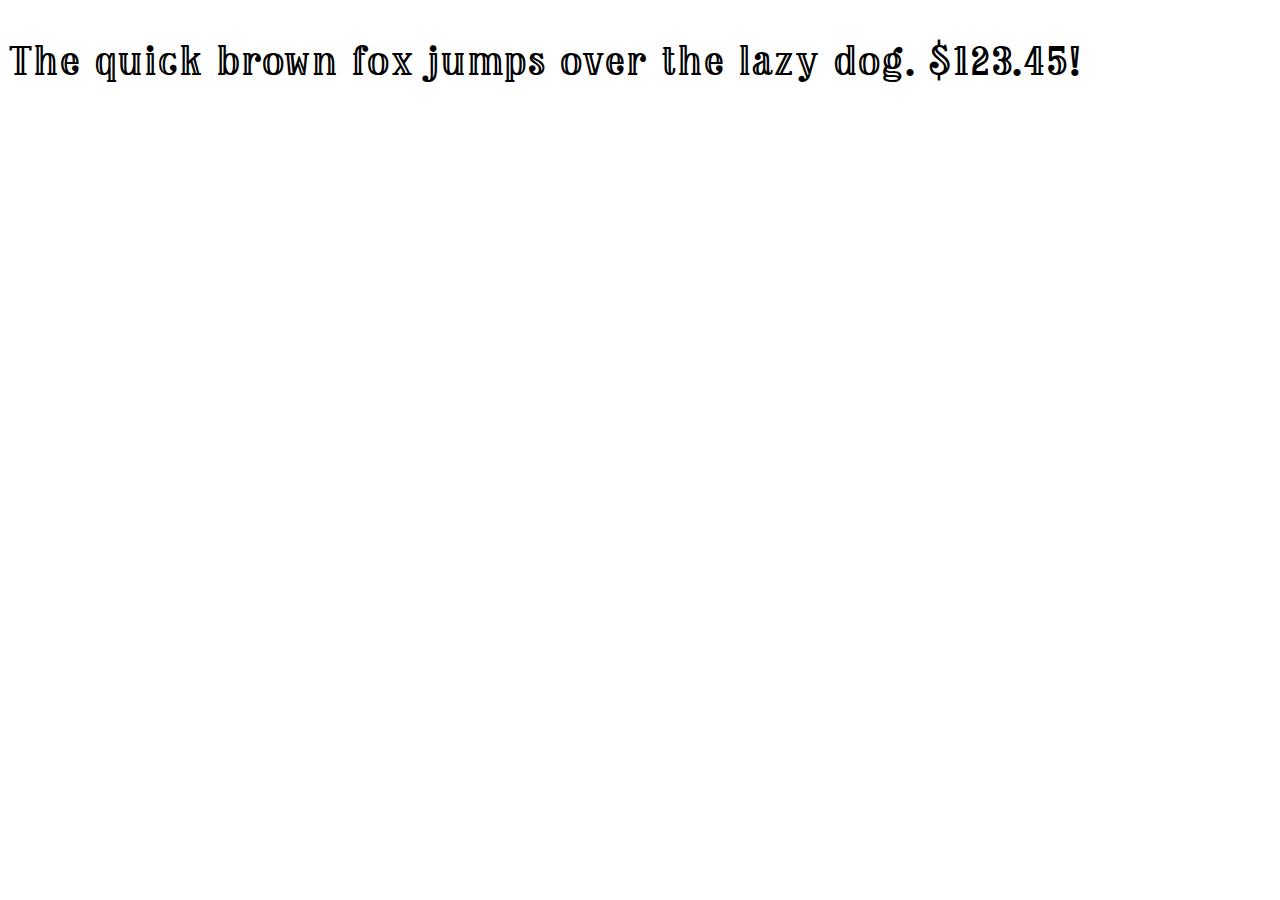
<file: css/assets/fonts/webfonts/BakerStreetInline.html>
<!DOCTYPE html PUBLIC "-//W3C//DTD XHTML 1.0 Strict//EN" "http://www.w3.org/TR/xhtml1/DTD/xhtml1-strict.dtd">
<html lang="en" xml:lang="en" xmlns="http://www.w3.org/1999/xhtml">
<head>
<meta content="text/html; charset=utf-8" http-equiv="content-type"/>
<meta content="en-us" http-equiv="Content-Language"/>
<title>Baker Street Inline - Web Font Specimen</title>
<link rel="stylesheet" type="text/css" media="screen" href="BakerStreetInline.css" />
<style type="text/css" media="screen">
body { font-size: 42px; font-family: "BakerStreetInline", Georgia; }
</style>
</head>
<body>
<p contenteditable="true">The quick brown fox jumps over the lazy dog. $123.45!</p>
</body>
</html>
</file>
<file: css/assets/fonts/webfonts/BakerStreetInline.css>
/* Webfont: BakerStreetInline */@font-face {
    font-family: 'BakerStreetInline';
    src: url('BakerStreetInline.eot'); /* IE9 Compat Modes */
    src: url('BakerStreetInline.eot?#iefix') format('embedded-opentype'), /* IE6-IE8 */
         url('BakerStreetInline.woff') format('woff'), /* Modern Browsers */
         url('BakerStreetInline.ttf') format('truetype'), /* Safari, Android, iOS */
         url('BakerStreetInline.svg#BakerStreetInline') format('svg'); /* Legacy iOS */
    font-style: normal;
    font-weight: normal;
    text-rendering: optimizeLegibility;
}
</file>
